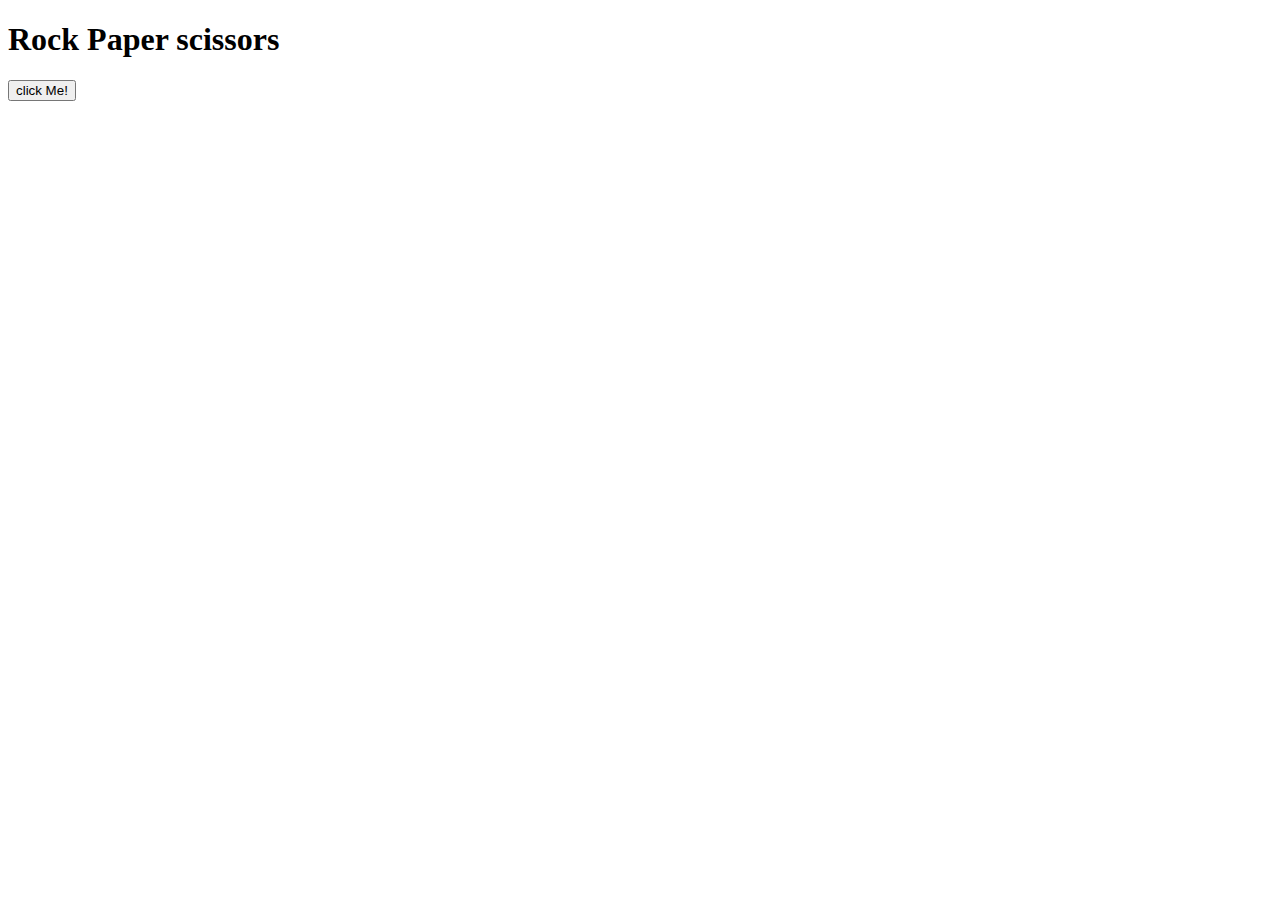
<file: index.html>
<!DOCTYPE html>
<html>
    <head>
        <meta charset="utf-8">
    </head>
    <body>

        <h1>Rock Paper scissors </h1>

        <button onclick = "playerSelection()"> click Me!</button>

        <script src = ./javaScript/code.js></script>

    </body>
</html>
</file>
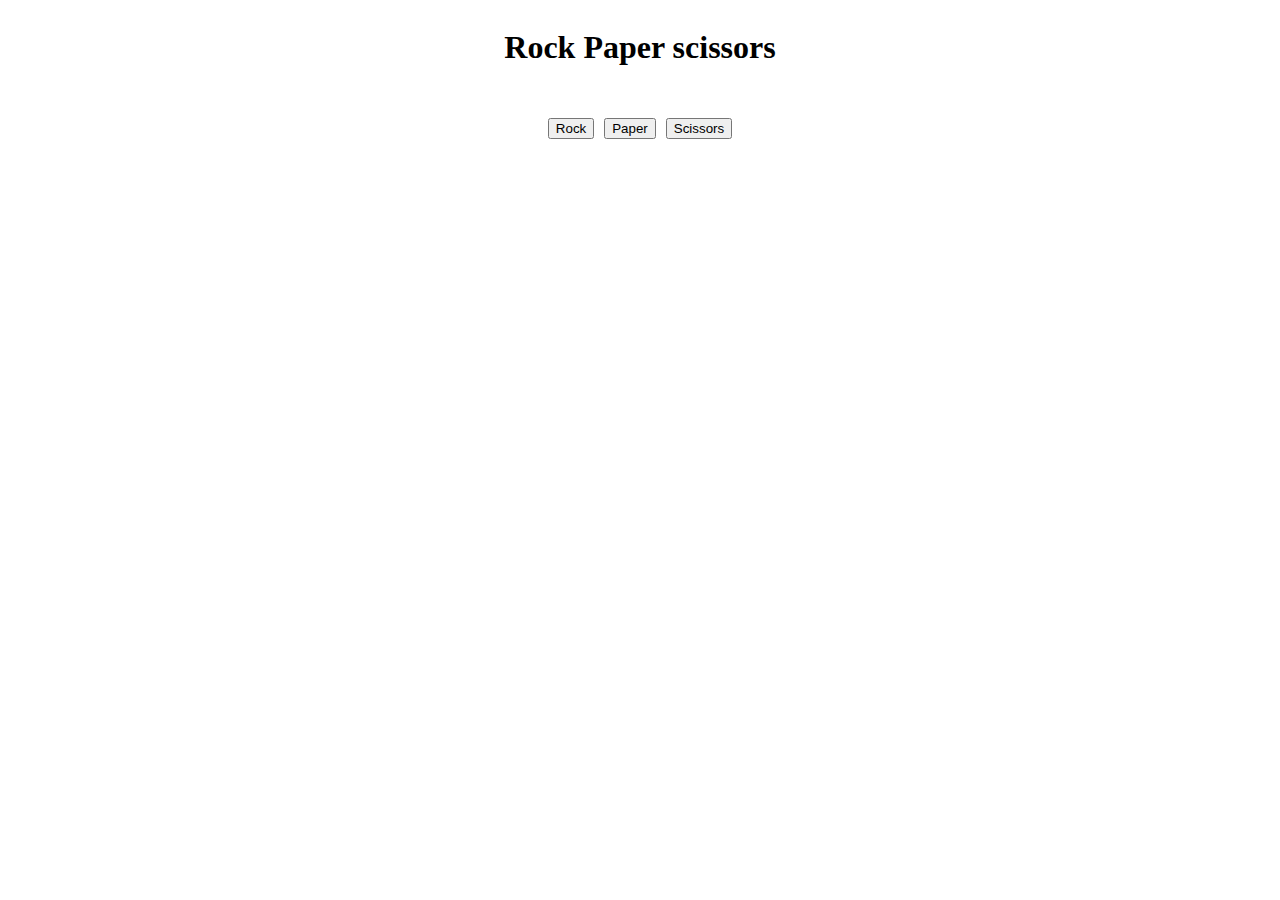
<file: gamePage/index.html>
<!DOCTYPE html>
<html>
    <head>
        <meta charset="utf-8">
        <script src = "../javaScript/code.js"defer></script>
        <link rel="stylesheet" href="styles.css">
        <title>Rock Paper Scissors Game</title>
    </head>
    <body onload = game()>
        <div id = 'gameMenu'class = "gameMenu">
            <h1>Rock Paper scissors </h1>
            <div class = "selection">
                <button id  = "selectionButtonRock" class = "slectionButtonRock">Rock</button> 
                <button id = "selectionButtonPaper" class = "slectionButtonPaper">Paper</button> 
                <button id = "selectionButtonScissors" class = "slectionButtonScissors">Scissors</button>
            </div>
        </div>

    </body>
</html>
</file>
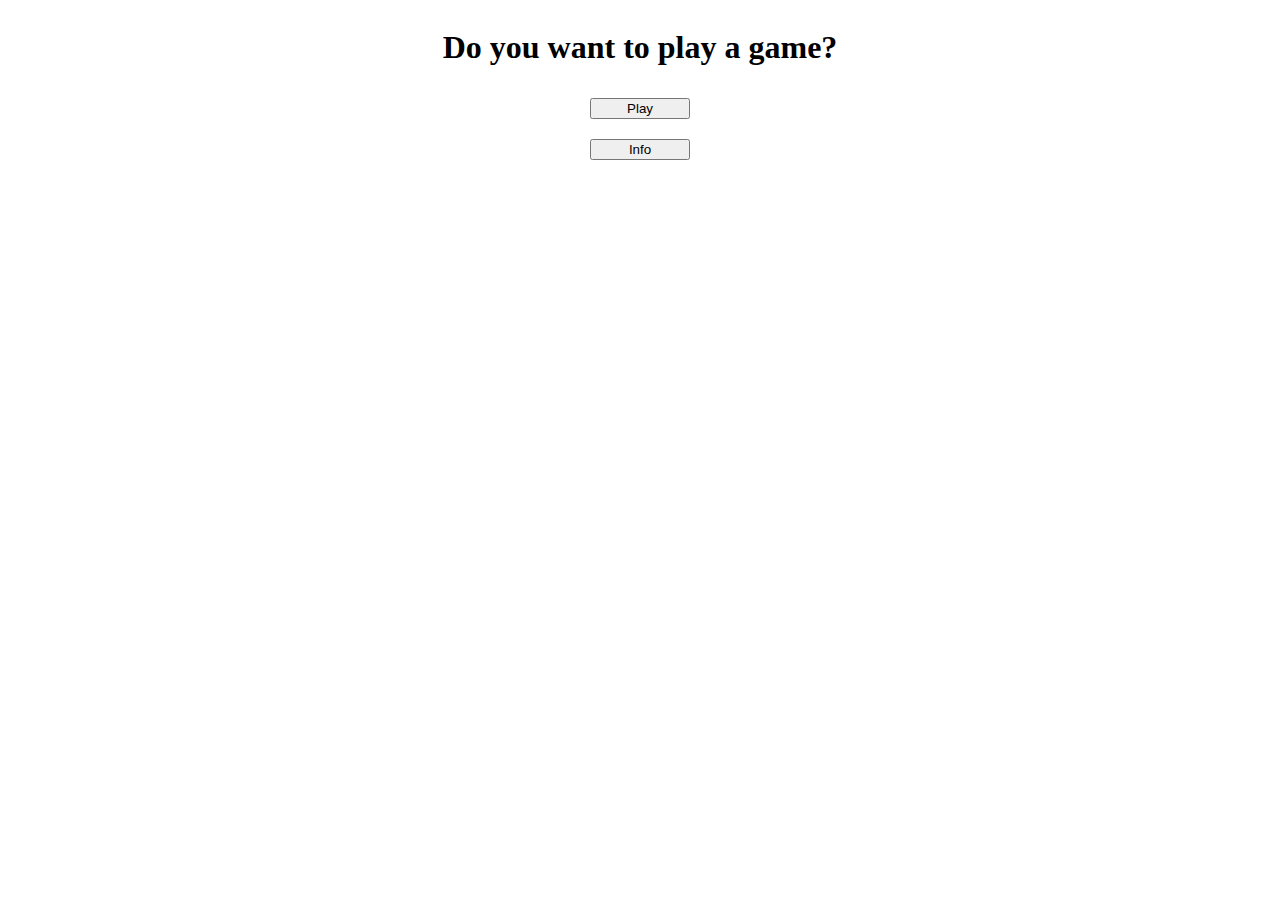
<file: titlePage/titlePage.html>
<!DOCTYPE html>
<html>
    <head>
        <meta charset="utf-8">
        <title>Rock paper scissors</title>
        <link rel="stylesheet" href="titlePageStyle.css">
    </head>
    <body>
        <div class = "menu">
            <h1>
                Do you want to play a game?
            </h1>
            <div class = "buttonSelection">
                <button onclick = "window.location.href = '../gamePage/index.html'" class = "button"> Play</button>
                <button onclick = "window.location.href = '../otherPages/infoPage/infoPage.html'" class = "button">Info</button>
            </div>
           
        </div>
    </body>
</html>
</file>
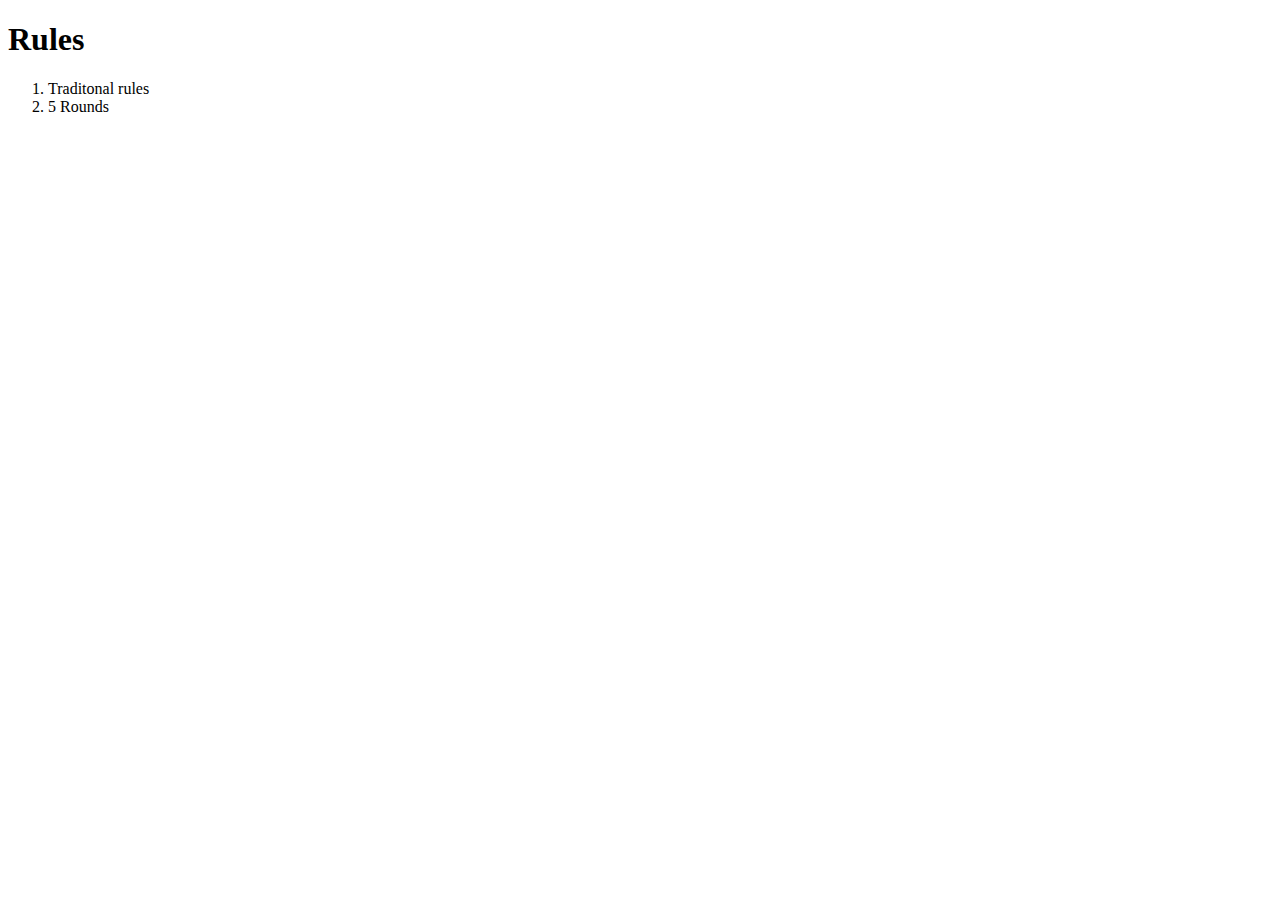
<file: otherPages/infoPage/infoPage.html>
<!DOCTYPE html>
<html>
    <head>
        <meta charset="utf-8">

    </head>
    <body>
        <h1>Rules</h1>
        <ol>
            <li>Traditonal rules</li>
            <li>5 Rounds</li>
        </ol>
    </body>
</html>
</file>
<file: gamePage/styles.css>
h1{
    display:flex;
    justify-content: center;
}

.selection{
    display: flex;
    gap: 10px;
    flex-direction: row;
    justify-content: center;
}

.selectionButtonRock{
   margin-left: 5px;
   margin-right: 5px;
}

.playButton{
    display: flex;
    flex-direction: column;
    justify-content: center;
}

.menu{
    display: flex;
    flex-direction: column;
    justify-content: center;
}

.gameMenu{
    display: flex;
    flex-direction: column;
    justify-content: center;
    align-items: center;
    gap:30px;
}
</file>
<file: titlePage/titlePageStyle.css>
h1{
    display:flex;
    justify-content: center;
}

.menu{
    display: flex;
    flex-direction: column;
    justify-content: center;
    align-items: center;
}

.button{
    margin-top: 10px;
    margin-bottom: 10px;
    display: flex;
    justify-content: center;
}

.buttonSelection{
    width: 100px;
    display: flex;
    flex-direction: column;
}
</file>
